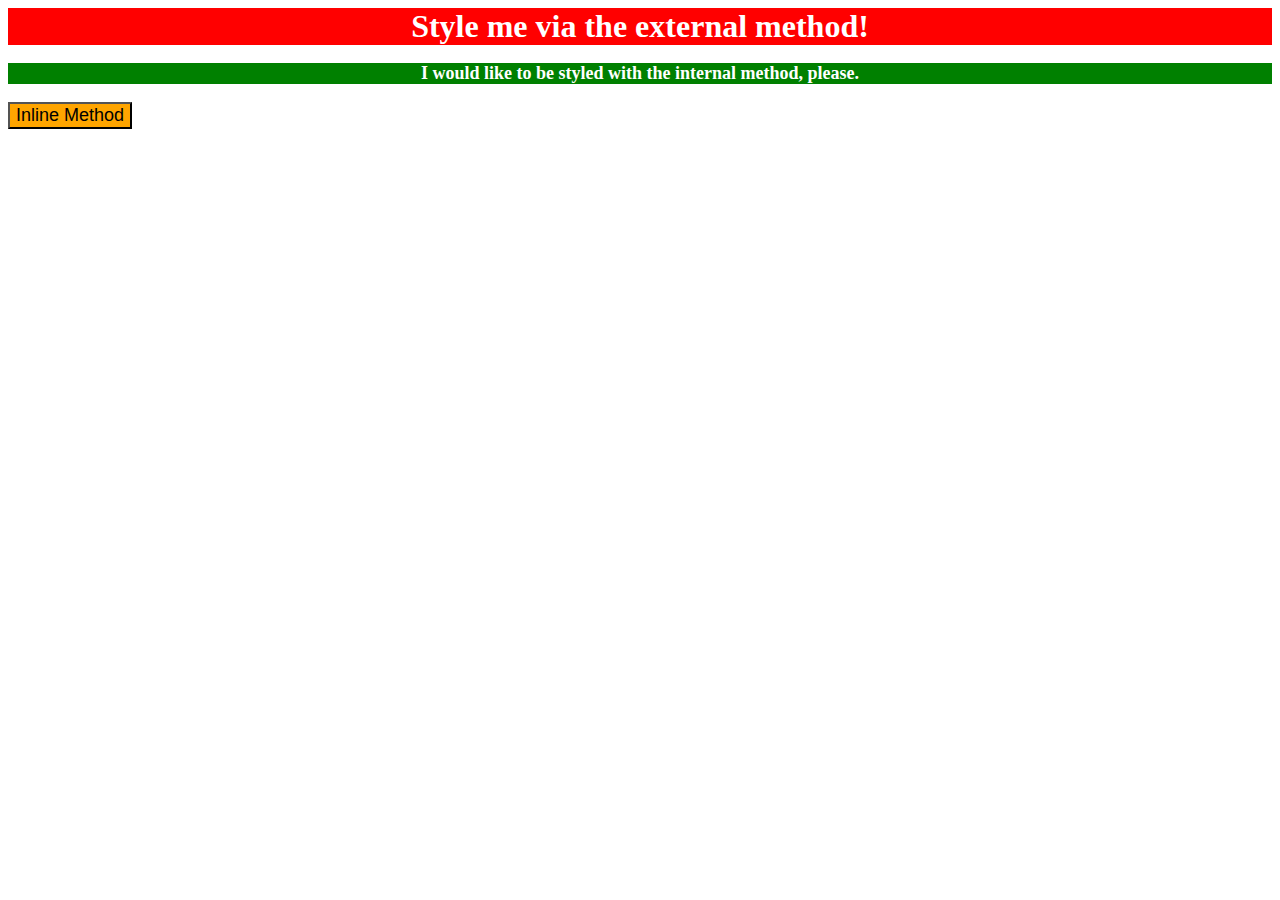
<file: foundations/01-css-methods/index.html>
<!DOCTYPE html>
<html lang="en">
  <head>
    <meta charset="UTF-8">
    <meta http-equiv="X-UA-Compatible" content="IE=edge">
    <meta name="viewport" content="width=device-width, initial-scale=1.0">
    <link rel="stylesheet" href="styles.css">
    <title>Methods for Adding CSS</title>
    <style>
      .internal {
        background-color: green;
        color: white;
        font-size: 18px;
        text-align: center;
        font-weight: 700;
        }
    </style>
  </head>
  <body>
    <div class="external">Style me via the external method!</div>
    <p class="internal">I would like to be styled with the internal method, please.</p>
    <button style="font-size: 18px; background-color: orange;">Inline Method</button>
  </body>
</html>
</file>
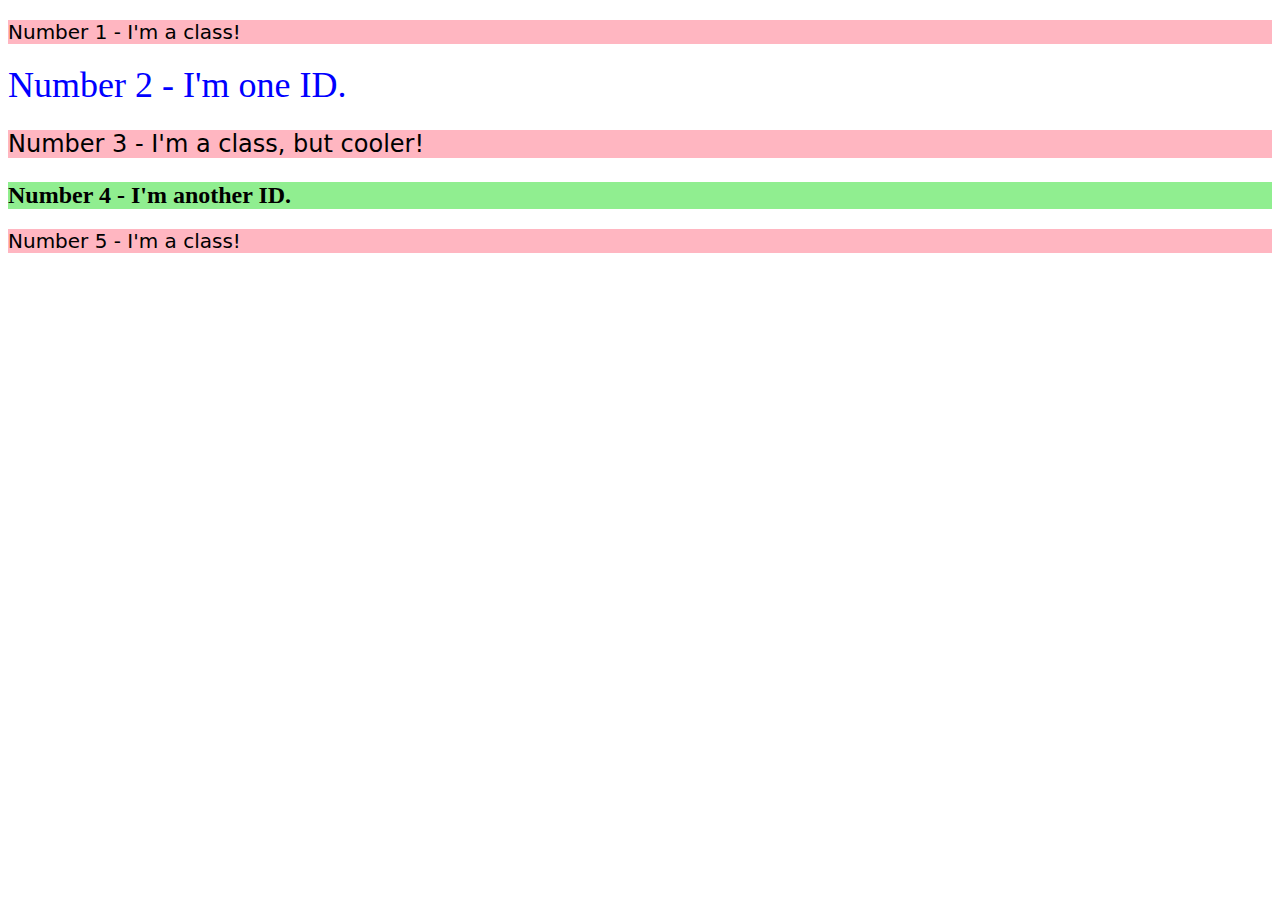
<file: foundations/02-class-id-selectors/index.html>
<!DOCTYPE html>
<html lang="en">
  <head>
    <meta charset="UTF-8">
    <meta http-equiv="X-UA-Compatible" content="IE=edge">
    <meta name="viewport" content="width=device-width, initial-scale=1.0">
    <title>Class and ID Selectors</title>
    <link rel="stylesheet" href="style.css">
  </head>
  <body>
    <p class="odd normal">Number 1 - I'm a class!</p>
    <div id="two">Number 2 - I'm one ID.</div>
    <p class="odd three">Number 3 - I'm a class, but cooler!</p>
    <div id="four">Number 4 - I'm another ID.</div>
    <p class="odd normal">Number 5 - I'm a class!</p>
  </body>
</html>
</file>
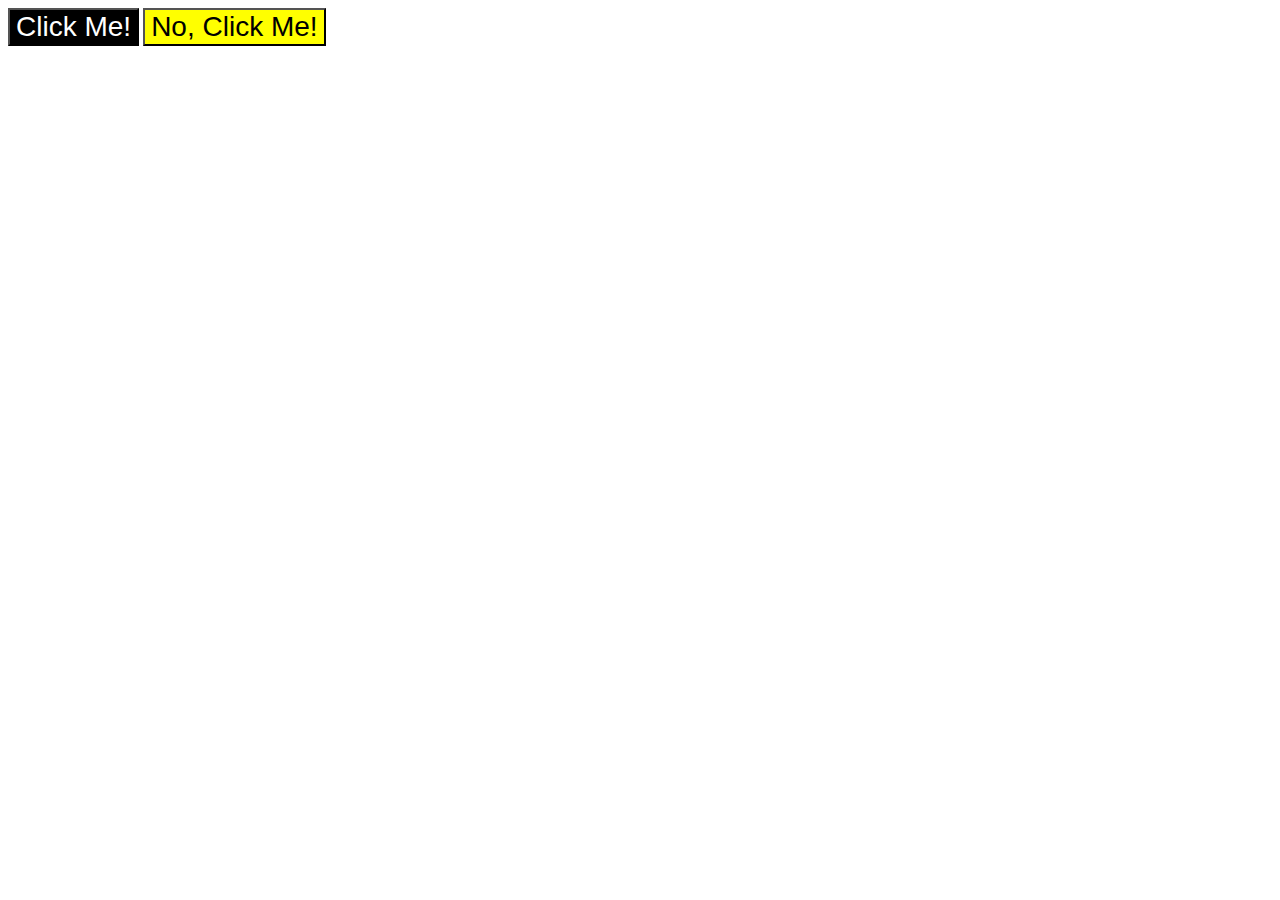
<file: foundations/03-grouping-selectors/index.html>
<!DOCTYPE html>
<html lang="en">
  <head>
    <meta charset="UTF-8">
    <meta http-equiv="X-UA-Compatible" content="IE=edge">
    <meta name="viewport" content="width=device-width, initial-scale=1.0">
    <title>Grouping Selectors</title>
    <link rel="stylesheet" href="style.css">
  </head>
  <body>
    <button class="both first">Click Me!</button>
    <button class="both second">No, Click Me!</button>
  </body>
</html>
</file>
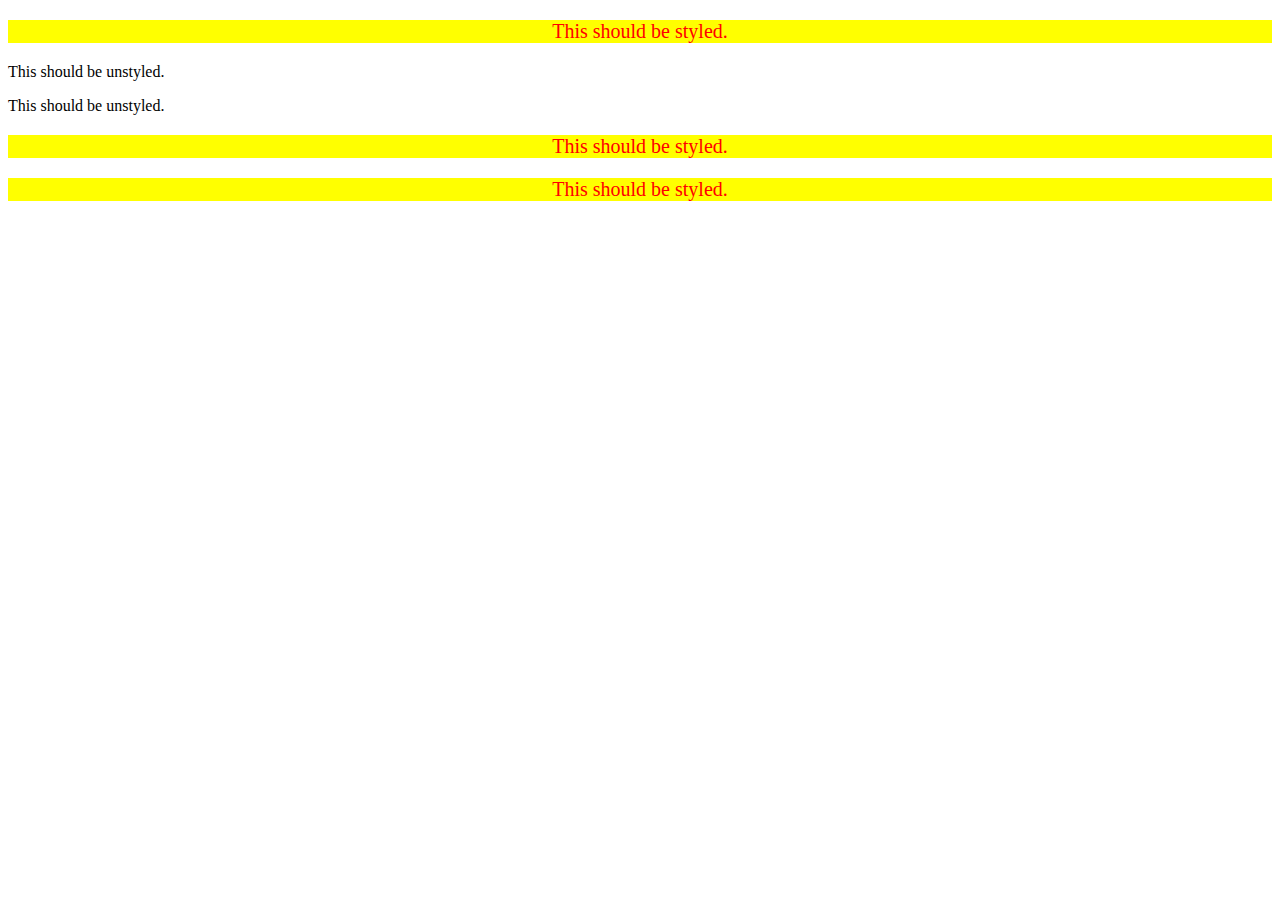
<file: foundations/05-descendant-combinator/index.html>
<!DOCTYPE html>
<html lang="en">
  <head>
    <meta charset="UTF-8">
    <meta http-equiv="X-UA-Compatible" content="IE=edge">
    <meta name="viewport" content="width=device-width, initial-scale=1.0">
    <title>Descendant Combinator</title>
    <link rel="stylesheet" href="style.css">
  </head>
  <body>
    <div class="container">
      <p class="text styled">This should be styled.</p>
    </div>
    <p class="text">This should be unstyled.</p>
    <p class="text">This should be unstyled.</p>
    <div class="container">
      <p class="text styled">This should be styled.</p>
      <p class="text styled">This should be styled.</p>
    </div>
  </body>
</html>
</file>
<file: foundations/01-css-methods/styles.css>
.external {
    background-color: red;
    color: white;
    font-size: 32px;
    text-align: center;
    font-weight: 700;
}
</file>
<file: foundations/02-class-id-selectors/style.css>
.odd {
    background-color: #FFB6C1;
    font-family: 'Verdana', 'DejaVu Sans', sans-serif;
}

.odd.normal {
    font-size: 20px;
}

#two {
    color: blue;
    font-size: 36px;
}

.three {
    font-size: 24px;
}

#four {
    background-color: #90EE90;
    font-size: 24px;
    font-weight: 700;
}
</file>
<file: foundations/03-grouping-selectors/style.css>
.both {
    font-size: 28px;
    font-family: "Helvetica", "Times New Roman", "sans-serif";
}

.first {
    background-color: black;
    color: white
}

.second {
    background-color: yellow;
}


/*
* **The first element**: a black background and white text
* **The second element**: a yellow background
* **Both elements**: a font size of 28px and a list of fonts containing `Helvetica` and `Times New Roman`, with `sans-serif` as a fallback
</file>
<file: foundations/05-descendant-combinator/style.css>
/*
.text.styled {
    background-color: yellow;
    color: red;
    font-size: 20px;
    text-align: center;
}
*/


.container .text {
    background-color: yellow;
    color: red;
    font-size: 20px;
    text-align: center;
}


/*
yellow background, red text, a font size of 20px, and center aligned.
</file>
